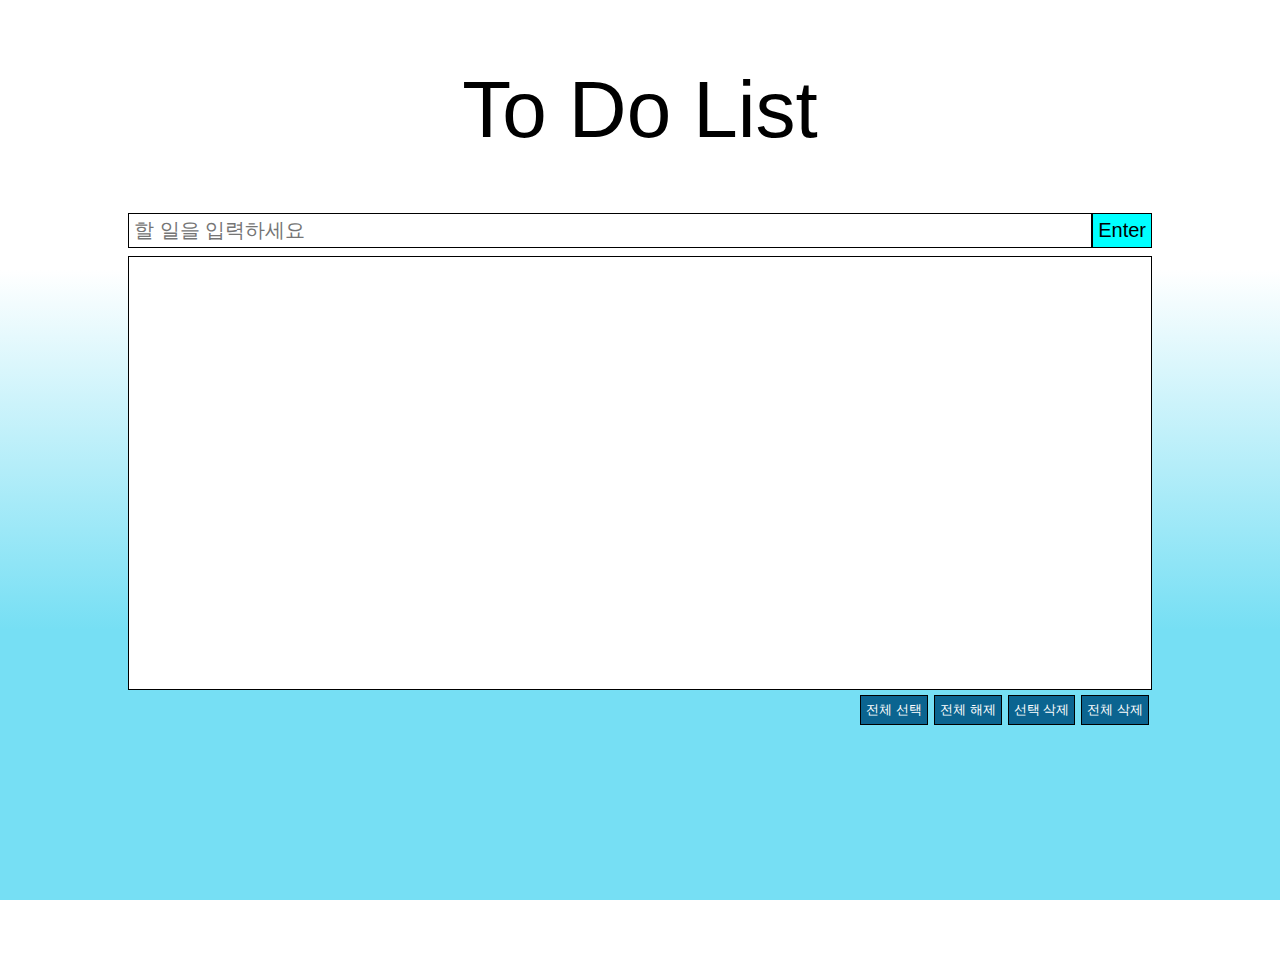
<file: sanghyeok/week2/index.html>
<!DOCTYPE html>
<html lang="ko">
<head>
    <meta charset="UTF-8">
    <meta name="viewport" content="width=device-width, initial-scale=1.0">
    <link rel="stylesheet" href="style.css">
    <title>ToDoList</title>
</head>
<body>
    <header>
        To Do List
    </header>
    <main>
        <div id="wrapper">
            <div id="add">
                <input type="text" placeholder="할 일을 입력하세요" id="do">
                <button id="enterButton">Enter</button>
            </div>
            <div id="list">
                <ul id="addList">

                </ul>
            </div>
            <div id="buttons">
                <button id="selectAll">전체 선택</button>
                <button id="clearAll">전체 해제</button>
                <button id="selectDelete">선택 삭제</button>
                <button id="deleteAll">전체 삭제</button>
            </div>
        </div>
    </main>
    <script src="script.js"></script>
</body>
</html>
</file>
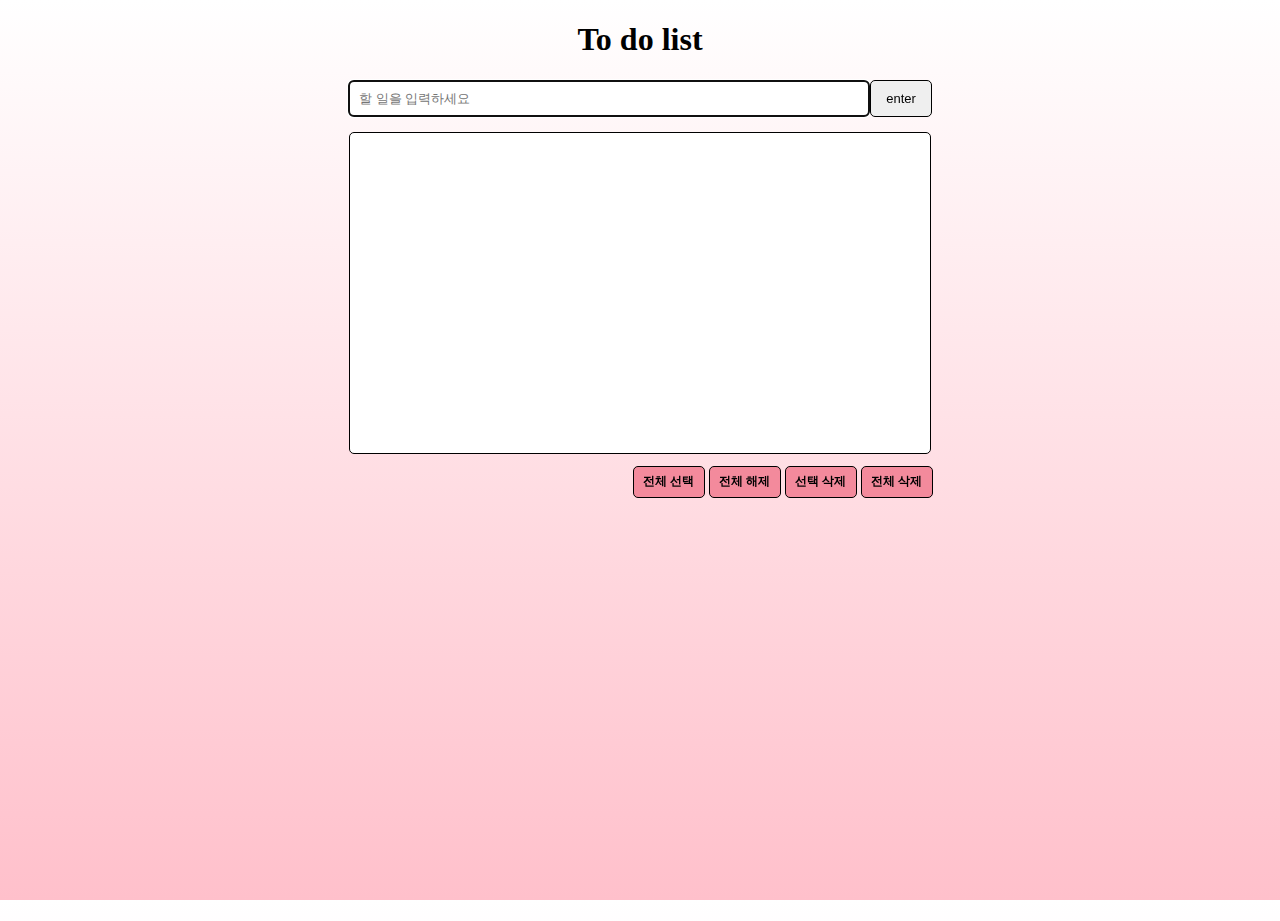
<file: jiwon_week2/to_do_list.html>
<!DOCTYPE html>
<html>
<head>
    <meta charset="utf-8">
    <style>
        /* 전체 페이지에 대한 스타일 지정 */
        html, body {
            height: 100%;
            margin: 0;
        }
        body {
            height: 100%;
            margin: 0;
            background: linear-gradient(to bottom, white, pink);
            text-align: center;
        }
        
        /* 검색 입력란과 추가 버튼을 감싸는 영역 스타일 지정 */
        #SearchWrapper {
            display: flex;
            align-items: center;
            justify-content: center;
            margin-bottom: 15px;
        }
        /* 검색 입력란 스타일 지정 */
        #Search {
            border: 1.5px solid black;
            border-radius: 5px;
            width: 500px;
            padding: 10px;
            font-size: 13px;
        }
        /* 추가 버튼 스타일 지정 */
        #addButton {
            border: 1.5px solid black;
            border-radius: 5px;
            padding: 10px 15px;
            font-size: 13px;
        }
        /* 할 일 목록을 감싸는 영역 스타일 지정 */
        #NoteWrapper {
            border: 1.5px solid black;
            border-radius: 5px;
            background-color: white;
            width: 560px;
            height: 300px;
            margin: 0 auto;
            margin-bottom: 10px;
            padding: 10px;
            text-align: left;
            font-size: 13px;
            overflow-y: auto;
        }
        /* 각각의 할 일 항목 스타일 지정 */
        .note-item {
            display: flex;
            align-items: center;
            margin-bottom: 5px;
        }
        /* 할 일 항목의 체크박스 스타일 지정 */
        .note-item input[type="checkbox"] {
            margin-right: 5px;
        }
        /* 체크된 할 일 항목의 스타일 지정 */
        .note-item input[type="checkbox"]:checked + span {
            color: gray;
            text-decoration: line-through;
        }
        /* 할 일 항목의 수정 버튼 스타일 지정 */
        .note-item .edit-button {
            margin-left: auto;
            cursor: pointer;
            border: 1px solid black;
            border-radius: 3px;
            background-color: whitesmoke;
            padding: 2px;
        }
        /* 할 일 항목의 삭제 버튼 스타일 지정 */
        .note-item .delete-button {
            margin-left: 5px;
            cursor: pointer;
            border: 1px solid black;
            border-radius: 3px;
            background-color: whitesmoke;
            padding: 2px;
        }
        /* 할 일 항목 수정 입력란 스타일 지정 */
        .note-item .edit-input {
            display: none;
            width: 200px;
            height: 20px;
            margin-left: 5px;
        }
        /* 수정 중인 할 일 항목의 수정 버튼 스타일 지정 */
        .note-item .edit-button.editing {
            display: none;
        }
        /* 수정 중인 할 일 항목의 수정 입력란 스타일 지정 */
        .note-item .edit-input.editing {
            display: inline-block;
        }
        /* 하단의 버튼 그룹 스타일 지정 */
        .pink-box-group {
            display: flex;
            justify-content: center;
            margin-left: 285px;
        }
        /* 각각의 버튼 스타일 지정 */
        .pink-box {
            border: 1.5px solid black;
            border-radius: 5px;
            width: 70px;
            height: 30px;
            background-color: rgb(243, 138, 156);
            margin: 2px;
            display: flex;
            justify-content: center;
            align-items: center;
        }
        /* 버튼 내부의 텍스트 스타일 지정 */
        .pink-box span {
            color: black;
            font-weight: bold;
            font-size: 12px;
            cursor: pointer;
        }
    </style>
</head>
<body>
    <!-- 할 일 목록 앱의 제목 -->
    <h1>To do list</h1>
    <header>
        <!-- 검색 입력란과 추가 버튼 영역 -->
        <div id="SearchWrapper">
            <input id="Search" type="text" name="search" placeholder="할 일을 입력하세요" autofocus>
            <button id="addButton">enter</button>
        </div>
    </header>
    <!-- 할 일 목록을 표시하는 영역 -->
    <div id="NoteWrapper">
        <div id="Note"></div>
    </div>
    <!-- 하단의 버튼 그룹 -->
    <div class="pink-box-group"> 
        <div class="pink-box" id="selectAll">
            <span>전체 선택</span>
        </div>
        <div class="pink-box" id="deselectAll">
            <span>전체 해제</span>
        </div>
        <div class="pink-box" id="deleteSelected">
            <span>선택 삭제</span>
        </div>
        <div class="pink-box" id="deleteAll">
            <span>전체 삭제</span>
        </div>
    </div>
</body>
<script>
    document.addEventListener('DOMContentLoaded', () => {
        const input = document.querySelector('#Search');
        const addButton = document.querySelector('#addButton');
        const noteWrapper = document.querySelector('#NoteWrapper');
        const note = document.querySelector('#Note');
        const selectAll = document.querySelector('#selectAll');
        const deselectAll = document.querySelector('#deselectAll');
        const deleteSelected = document.querySelector('#deleteSelected');
        const deleteAll = document.querySelector('#deleteAll');

        // 할 일을 추가하는 함수
        const addNote = () => {
            const inputValue = input.value.trim();
            if (inputValue !== '') {
                // 할 일 항목을 생성하여 화면에 추가
                const noteItem = document.createElement('div');
                noteItem.classList.add('note-item');

                const checkbox = document.createElement('input');
                checkbox.type = 'checkbox';
                noteItem.appendChild(checkbox);

                const text = document.createElement('span');
                text.textContent = inputValue;
                noteItem.appendChild(text);

                const editButton = document.createElement('span');
                editButton.classList.add('edit-button');
                editButton.textContent = '수정';
                noteItem.appendChild(editButton);

                const deleteButton = document.createElement('span');
                deleteButton.classList.add('delete-button');
                deleteButton.textContent = '삭제';
                noteItem.appendChild(deleteButton);

                const editInput = document.createElement('input');
                editInput.classList.add('edit-input');
                editInput.value = inputValue;
                noteItem.appendChild(editInput);

                note.appendChild(noteItem);
                input.value = '';

                // 스크롤을 가장 하단으로 이동
                noteWrapper.scrollTop = noteWrapper.scrollHeight;
            }
        };

        // Enter 키를 눌렀을 때 할 일을 추가
        input.addEventListener('keypress', (event) => {
            const ENTER = 13;
            if (event.keyCode === ENTER) {
                addNote();
            }
        });

        // 추가 버튼을 클릭했을 때 할 일을 추가
        addButton.addEventListener('click', addNote);

        // 전체 선택 버튼을 클릭했을 때 모든 할 일 항목을 선택
        selectAll.addEventListener('click', () => {
            const checkboxes = document.querySelectorAll('.note-item input[type="checkbox"]');
            checkboxes.forEach((checkbox) => {
                checkbox.checked = true;
            });
        });

        // 전체 해제 버튼을 클릭했을 때 모든 할 일 항목의 선택을 해제
        deselectAll.addEventListener('click', () => {
            const checkboxes = document.querySelectorAll('.note-item input[type="checkbox"]');
            checkboxes.forEach((checkbox) => {
                checkbox.checked = false;
            });
        });

        // 선택 삭제 버튼을 클릭했을 때 선택된 할 일 항목을 삭제
        deleteSelected.addEventListener('click', () => {
            const checkboxes = document.querySelectorAll('.note-item input[type="checkbox"]:checked');
            checkboxes.forEach((checkbox) => {
                const noteItem = checkbox.parentNode;
                noteItem.parentNode.removeChild(noteItem);
            });
        });

        // 전체 삭제 버튼을 클릭했을 때 모든 할 일 항목을 삭제
        deleteAll.addEventListener('click', () => {
            note.innerHTML = '';
        });

        // 할 일 항목 내의 수정 버튼 또는 삭제 버튼 클릭 시 동작
        note.addEventListener('click', (event) => {
            if (event.target.classList.contains('edit-button')) {
                // 수정 버튼 클릭 시, 할 일 항목을 수정 가능한 상태로 변경
                const noteItem = event.target.parentNode;
                const text = noteItem.querySelector('span');
                const editButton = noteItem.querySelector('.edit-button');
                const editInput = noteItem.querySelector('.edit-input');

                noteItem.classList.add('editing');
                text.style.display = 'none';
                editButton.style.display = 'none';
                editInput.style.display = 'inline-block';
                editInput.focus();

                // 수정 입력란에서 Enter 키를 눌렀을 때 수정 내용을 적용하고 수정 상태 종료
                editInput.addEventListener('keypress', (event) => {
                    const ENTER = 13;
                    if (event.keyCode === ENTER) {
                        const inputValue = editInput.value.trim();
                        if (inputValue !== '') {
                            text.textContent = inputValue;
                        }
                        noteItem.classList.remove('editing');
                        text.style.display = 'inline-block';
                        editButton.style.display = 'inline-block';
                        editInput.style.display = 'none';
                    }
                });
            } else if (event.target.classList.contains('delete-button')) {
                // 삭제 버튼 클릭 시, 해당 할 일 항목을 삭제
                const noteItem = event.target.parentNode;
                noteItem.parentNode.removeChild(noteItem);
            }
        });
    });
</script>
</html>
</file>
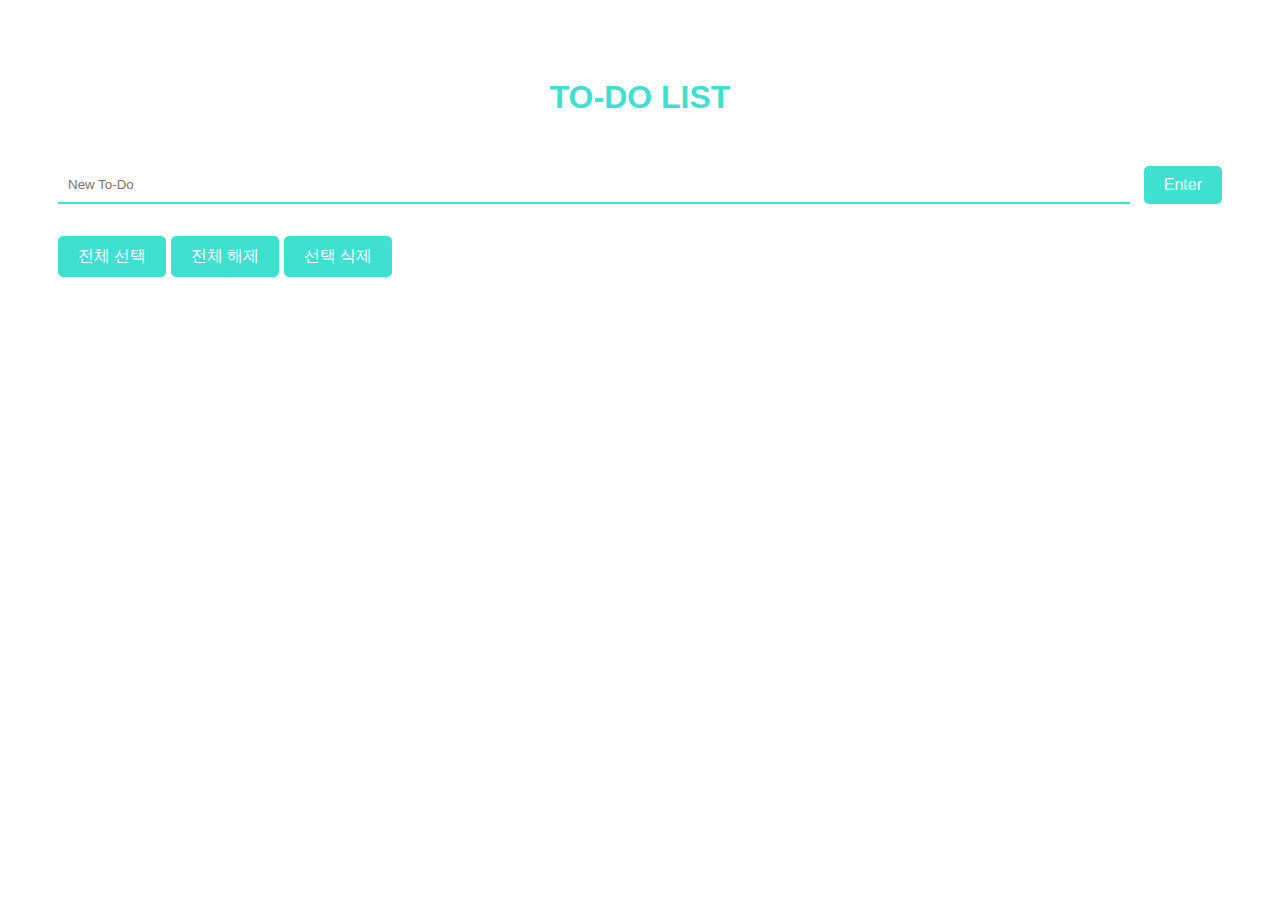
<file: week2/Todolist/todolist.html>
<!DOCTYPE html>
<html lang="ko">
<head>
    <meta charset="UTF-8">
    <title>TO-DO List</title>
    <link rel="stylesheet" href="todolist.css">
</head>
<body>
    <header>
        <h1>TO-DO LIST</h1>
    </header>
    <main>
        <form id="todo-form">
            <input type="text" id="todo-input" placeholder="New To-Do" autocomplete="off">
            <button type="Enter">Enter</button>
        </form>
        <button id="select-all">전체 선택</button>
        <button id="deselect-all">전체 해제</button>
        <button id="delete-selected">선택 삭제</button>
        <ul id="todo-list">
            <!-- 이곳에 사용자의 할 일이 추가됩니다. -->
        </ul>
    </main>
    <script src="todolist.js"></script>
</body>
</html>
</file>
<file: sanghyeok/week2/style.css>
html {
    height: 100%;
}
body {
    margin: 0;
    height: 100%;
    background: linear-gradient(white 30%, rgb(118, 223, 244) 70%);
    text-align: center;
    background-repeat: no-repeat;
    background-attachment: fixed;
    font-family: 'Gill Sans', 'Gill Sans MT', Calibri, 'Trebuchet MS', sans-serif;
}

header {
    margin: 4rem auto;
    font-size: 5rem;
}

#wrapper {
    max-width: 80%;
    margin: auto;
}

#add {
    box-sizing: border-box;
    display: flex;
    align-items: center;
    justify-content: center;
    margin-bottom: 1rem;
    height: 20px;
}

#add input[type="text"],
#add button {
    display: inline-block;
    font-size: 20px;
    border-radius: 0;
}

#add input[type="text"] {
    border: 1px solid black;
    padding: 5px;
    width: 100%;
}

#add button {
    background-color: aqua;
    padding: 5px;
    border: 1px solid black;
}

#add button:active {
    background-color: deepskyblue;
    color: black;
}

#list {
    border: 1px solid #000;
    padding: 1rem;
    background-color: #fff;
    max-height: 500px;
    height: 400px;
}

#buttons {
    margin: 5px 0;
    display: flex;
    justify-content: end;
}

#buttons button {
    color: white;
    margin: 0 3px;
    padding: 5px;
    background-color:rgb(11, 100, 144);
    border : 1px solid black;
}

#buttons button:active {
    background-color: deepskyblue;
    color: black;
}

li {
    list-style: none;
    width: 100%;
    display: flex;
    align-items: center;
}

li input {
    margin-right: 10px;
}

li span {
    margin-right: auto;
}
</file>
<file: week2/Todolist/todolist.css>
/* todolist.css */
body {
    font-family: Arial, sans-serif;
    background-color: #fff;
    color: #000;
    padding: 50px;
}

header {
    text-align: center;
    margin-bottom: 50px;
}

h1 {
    color: #40E0D0; /* 민트색 */
}

#todo-form {
    display: flex;
    justify-content: center;
    margin-bottom: 2em;
}

#todo-input {
    flex-grow: 1;
    margin-right: 1em;
    padding: 10px;
    border: none;
    border-bottom: 2px solid #40E0D0; /* 민트색 */
}

button {
    background-color: #40E0D0; /* 민트색 */
    color: #fff;
    border: none;
    padding: 10px 20px;
    text-decoration: none;
    display: inline-block;
    font-size: 16px;
    transition-duration: 0.4s;
    cursor: pointer;
    border-radius: 5px;
}

button:hover {
    background-color: #fff;
    color: #000;
}

#todo-list {
    width: 70%;
    margin: 0 auto;
    padding: 0;
}

.todo-item {
    display: flex;
    justify-content: space-between;
    align-items: center;
    padding: 20px;
    border-radius: 5px;
    box-shadow: 0 2px 5px rgba(0, 0, 0, 0.3);
    margin-bottom: 1em;
    background-color: #fff;
}

.todo-text {
    flex-grow: 1;
    border: none;
    background-color: transparent;
}

.checkbox, .delete-btn, .edit-btn {
    cursor: pointer;
}

.edit-btn {
    margin-left: 1em;
}
</file>
